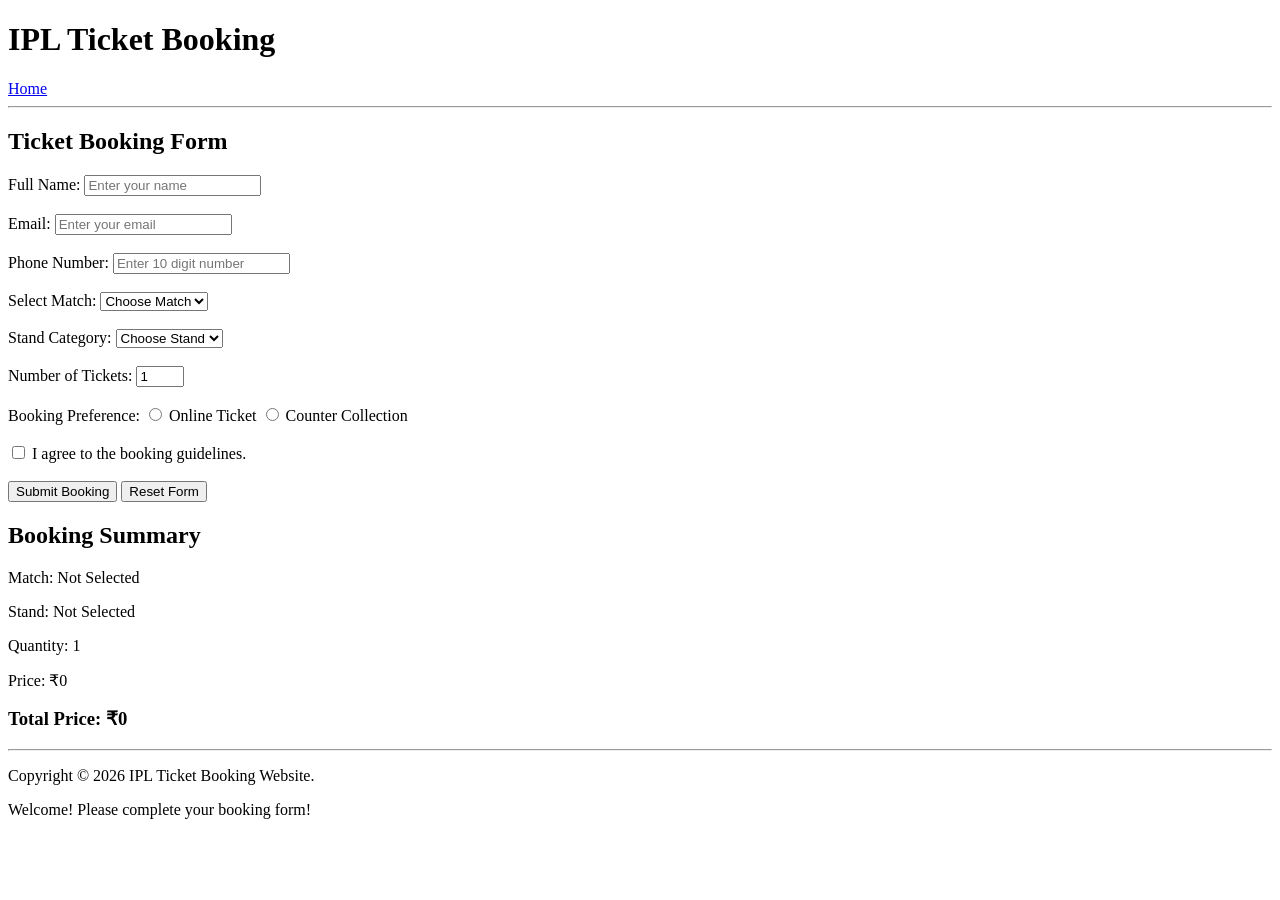
<file: booking.html>
<!DOCTYPE html>
<html lang="en">

<head>
    <meta charset="UTF-8">
    <meta name="viewport" content="width=device-width, initial-scale=1.0">
    <title>IPL Ticket Booking Form</title>
</head>

<body>

    <h1>IPL Ticket Booking</h1>

    <a href="index.html">Home</a>

    <hr>
    <section id="booking">
    
    <h2>Ticket Booking Form</h2>
    </section>
    <form>

        <!-- Name -->
        <label for="name">Full Name:</label>
        <input type="text" id="name" name="name"
               placeholder="Enter your name"
               minlength="3" maxlength="30" required>

        <br><br>

        <!-- Email -->
        <label for="email">Email:</label>
        <input type="email" id="email" name="email"
               placeholder="Enter your email" required>

        <br><br>

        <!-- Phone -->
        <label for="phone">Phone Number:</label>
        <input type="tel" id="phone" name="phone"
               placeholder="Enter 10 digit number"
               pattern="[0-9]{10}"
               maxlength="10" required>

        <br><br>

        <!-- Match Selection -->
        <label for="match">Select Match:</label>
        <select id="match" name="match" required>
            <option value="">Choose Match</option>
            <option value="RCB vs CSK">RCB vs CSK</option>
            <option value="MI vs KKR">MI vs KKR</option>
            <option value="CSK vs MI">CSK vs MI</option>
        </select>

        <br><br>

        <!-- Stand Category -->
        <label for="stand">Stand Category:</label>
        <select id="stand" name="stand" required>
            <option value="">Choose Stand</option>
            <option value="General">General</option>
            <option value="Premium">Premium</option>
            <option value="VIP">VIP</option>
        </select>

        <br><br>

        <!-- Number of Tickets -->
        <label for="tickets">Number of Tickets:</label>
        <input type="number" id="tickets" name="tickets"
               min="1" max="10" value="1" required>

        <br><br>

        <!-- Radio Buttons -->
        <label>Booking Preference:</label>

        <input type="radio" id="online" name="preference"
               value="Online" required>
        <label for="online">Online Ticket</label>

        <input type="radio" id="counter" name="preference"
               value="Counter">
        <label for="counter">Counter Collection</label>

        <br><br>

        <!-- Checkbox -->
        <input type="checkbox" id="terms" name="terms"
               value="accepted" required>
        <label for="terms">I agree to the booking guidelines.</label>

        <br><br>

        <!-- Submit and Reset -->
        <input type="submit" value="Submit Booking">
        <input type="reset" value="Reset Form">

    </form>
    <div class="summary-card">
       <h2>Booking Summary</h2>

       <p>Match: <span id="summaryMatch">Not Selected</span></p>
       <p>Stand: <span id="summaryStand">Not Selected</span></p>
       <p>Quantity: <span id="summaryQuantity">1</span></p>
       <p>Price: ₹<span id="summaryPrice">0</span></p>

       <h3>Total Price: ₹<span id="summaryTotal">0</span></h3>
       
    </div> 

    <hr>

    <p>Copyright &copy; 2026 IPL Ticket Booking Website.</p>
    <script src="app.js"></script>
</body>
</html>
</file>
